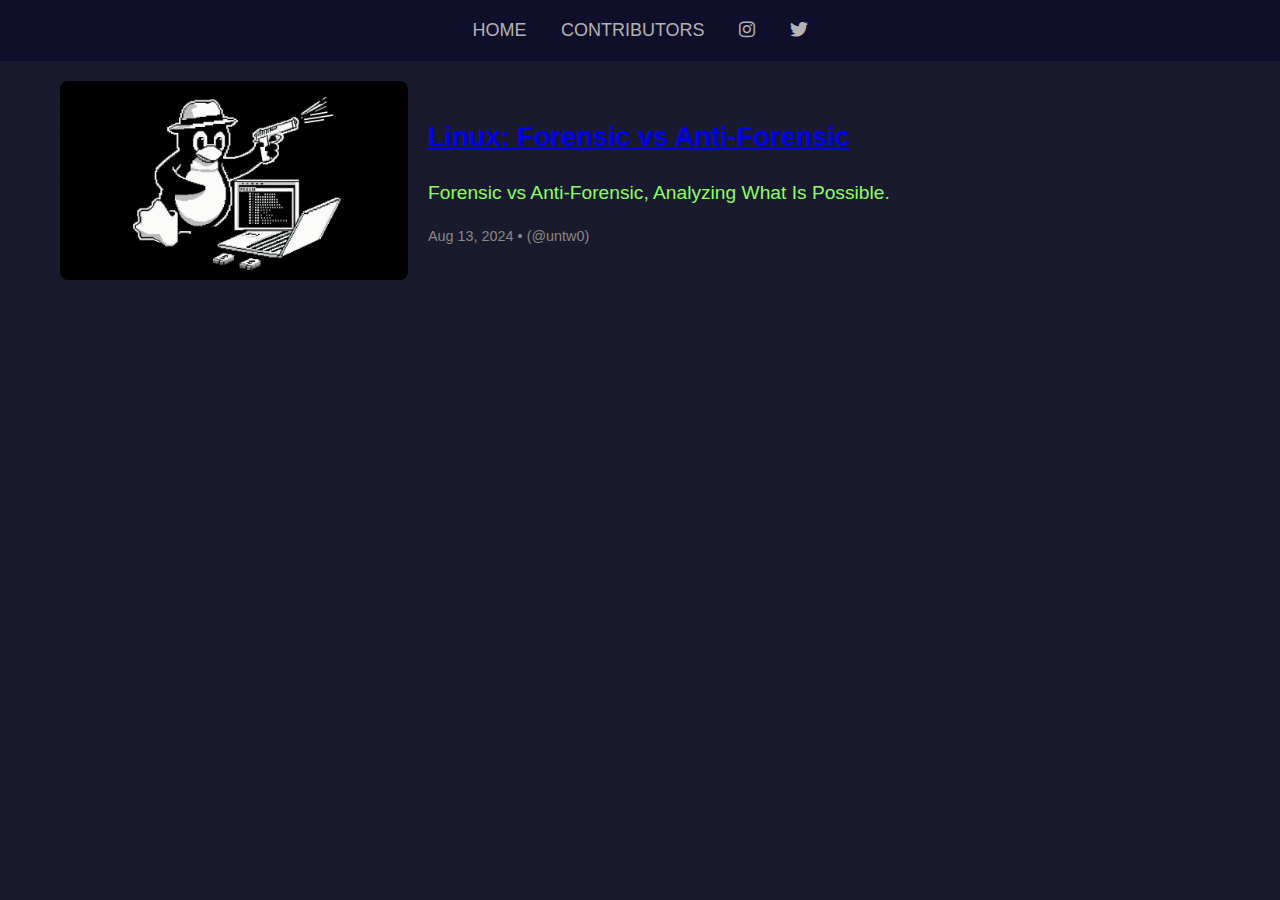
<file: index.html>
<!DOCTYPE html>
<html lang="en">
<head>
    <meta charset="UTF-8">
    <meta name="viewport" content="width=device-width, initial-scale=1.0">
    <title>x64byte | Articles Publics</title>
    <link rel="stylesheet" href="./style/style.css">
    <link rel="stylesheet" href="https://cdnjs.cloudflare.com/ajax/libs/font-awesome/6.4.0/css/all.min.css">
</head>
<body>
    <header>
        <nav>
            <ul>
                <ul class="social-links">
                <li><a href="./index.html">Home</a></li>
                <li><a href="./contributors.html">Contributors</a></li>
                <li><a href="https://www.instagram.com/x64byte" target="_blank"><i class="fab fa-instagram"></i></a></li>
                <li><a href="https://x.com/x64byte" target="_blank"><i class="fab fa-twitter"></i></a></li>
            </ul>
        </nav>
    </header>

    <main>
        <section class="content-wrapper">
            <section class="featured-article">
                <img src="./png/article-linux.png" alt="Featured Article Image">
                <div class="article-info">
                    <h1><a href="./article/1.html">Linux: Forensic vs Anti-Forensic</a></h1>
                    <p class="subheading">Forensic vs Anti-Forensic, Analyzing What Is Possible.</p>
                    <p class="meta">Aug 13, 2024 • (@untw0)</p>
                </div>
            </section>
        </section>
    </main>
</body>
</html>
</file>
<file: style/style.css>
body {
    background-color: #1a1a2e;
    color: #f0f0f0;
    font-family: 'Arial', sans-serif;
    margin: 0;
    padding: 0;
}

header {
    background-color: #0f0f2b;
    padding: 20px 0;
    text-align: center;
}

nav ul {
    list-style: none;
    margin: 0;
    padding: 0;
}

nav ul li {
    display: inline;
    margin: 0 15px;
}

nav ul li a {
    color: #b3b3b3;
    text-decoration: none;
    font-size: 18px;
    text-transform: uppercase;
}

nav ul li a:hover {
    color: #8bff62;
}

main {
    display: flex;
    justify-content: center;
    padding: 20px;
    max-width: 1200px;
    margin: auto;
    box-sizing: border-box;
}

.content-wrapper {
    display: flex;
    flex-direction: column;
    width: 100%;
}

.featured-article {
    display: flex;
    margin-bottom: 20px;
}

.featured-article img {
    width: 30%;
    height: auto;
    border-radius: 8px;
}

.article-info {
    padding-left: 20px;
    display: flex;
    flex-direction: column;
    justify-content: center;
}

.featured-article h1 {
    font-size: 1.7em;
    margin-bottom: 10px;
}

.subheading {
    font-size: 1.2em;
    color: #8bff62;
    margin-bottom: 10px;
}

.meta {
    color: #888;
    font-size: 0.9em;
}
</file>
